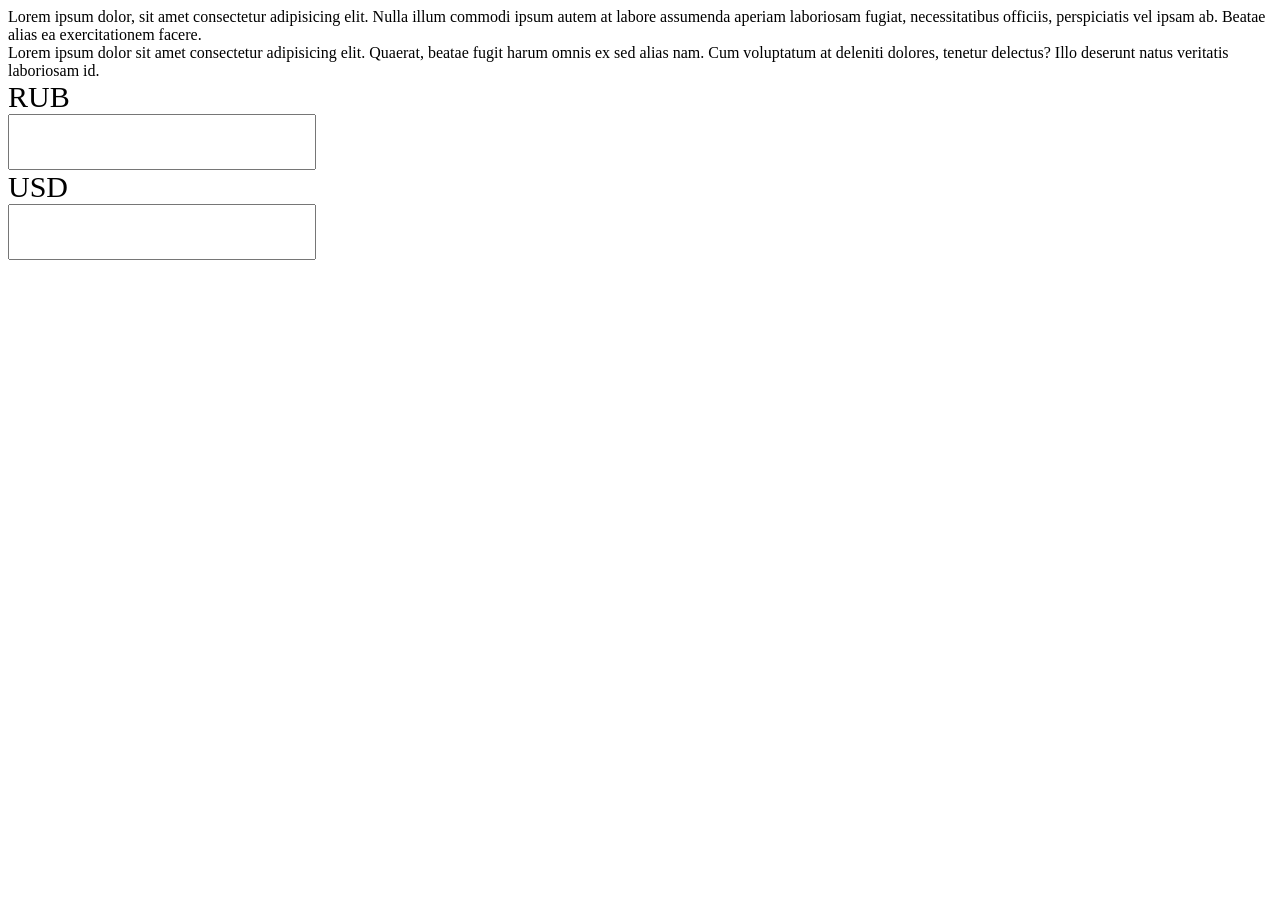
<file: index.html>
<!DOCTYPE html>
<html lang="en">
<head>
    <meta charset="UTF-8">
    <meta name="viewport" content="width=device-width, initial-scale=1.0">
    <meta http-equiv="X-UA-Compatible" content="ie=edge">
    <title>Calc</title>
    <style>
        label {
            display: block;
            font-size: 30px;
        }
        input {
            width: 300px;
            height: 50px;
            font-size: 30px;
        }
    </style>
</head>
<body>
    <div>Lorem ipsum dolor, sit amet consectetur adipisicing elit. Nulla illum commodi ipsum autem at labore assumenda aperiam laboriosam fugiat, necessitatibus officiis, perspiciatis vel ipsam ab. Beatae alias ea exercitationem facere.</div>
    <div>Lorem ipsum dolor sit amet consectetur adipisicing elit. Quaerat, beatae fugit harum omnis ex sed alias nam. Cum voluptatum at deleniti dolores, tenetur delectus? Illo deserunt natus veritatis laboriosam id.</div>
    <label for="rub">RUB</label>
    <input id="rub" type="text">
    <label for="usd">USD</label>
    <input id="usd" type="text">
    <script src="js/script.js"></script>
</body>
</html>
</file>
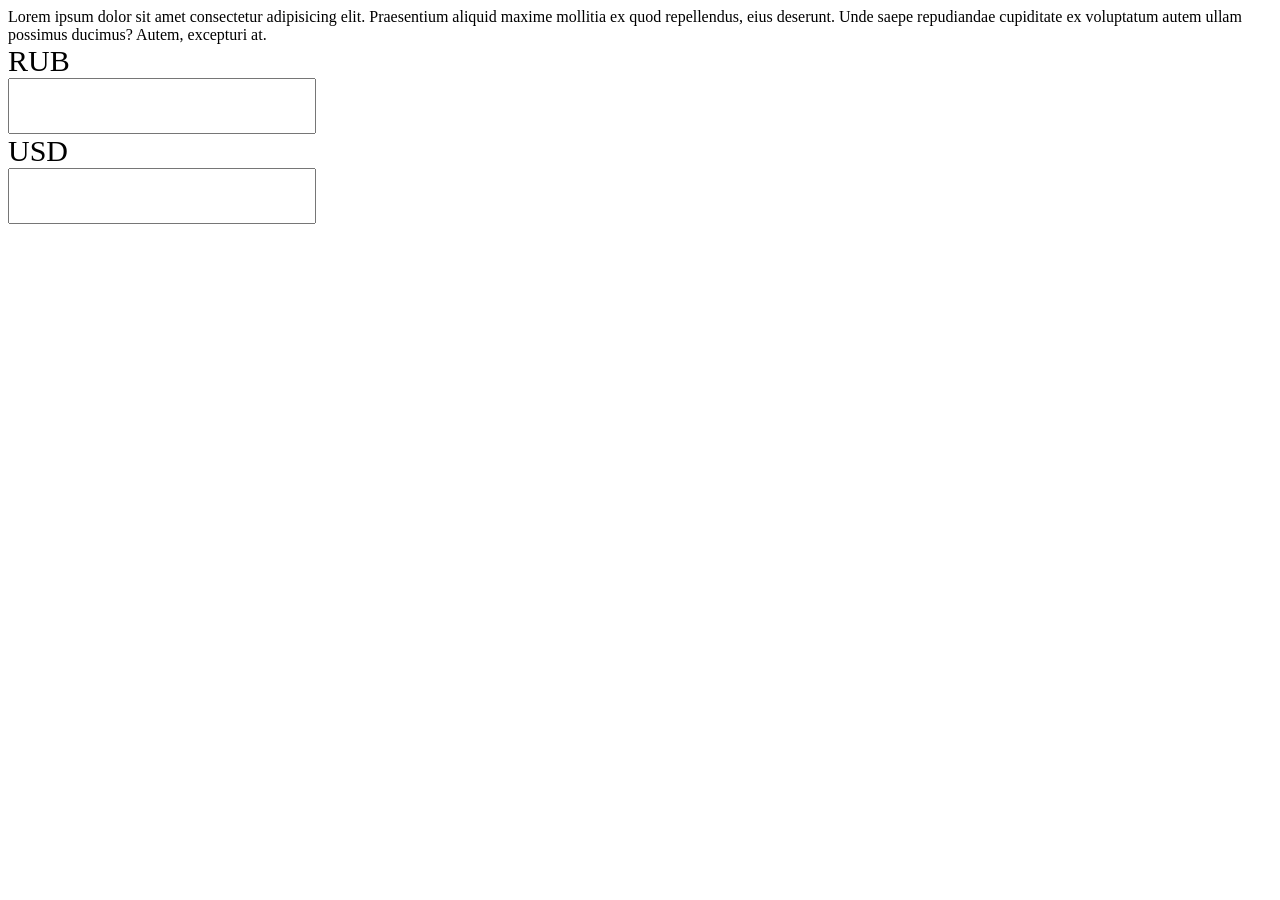
<file: index copy.html>
<!DOCTYPE html>
<html lang="en">
<head>
    <meta charset="UTF-8">
    <meta name="viewport" content="width=device-width, initial-scale=1.0">
    <meta http-equiv="X-UA-Compatible" content="ie=edge">
    <title>Calc</title>
    <style>
        label {
            display: block;
            font-size: 30px;
        }
        input {
            width: 300px;
            height: 50px;
            font-size: 30px;
        }
    </style>
</head>
<body>
    <div>Lorem ipsum dolor sit amet consectetur adipisicing elit. Praesentium aliquid maxime mollitia ex quod repellendus, eius deserunt. Unde saepe repudiandae cupiditate ex voluptatum autem ullam possimus ducimus? Autem, excepturi at.</div>
    <label for="rub">RUB</label>
    <input id="rub" type="text">
    <label for="usd">USD</label>
    <input id="usd" type="text">
    <script src="js/script.js"></script>
</body>
</html>
</file>
